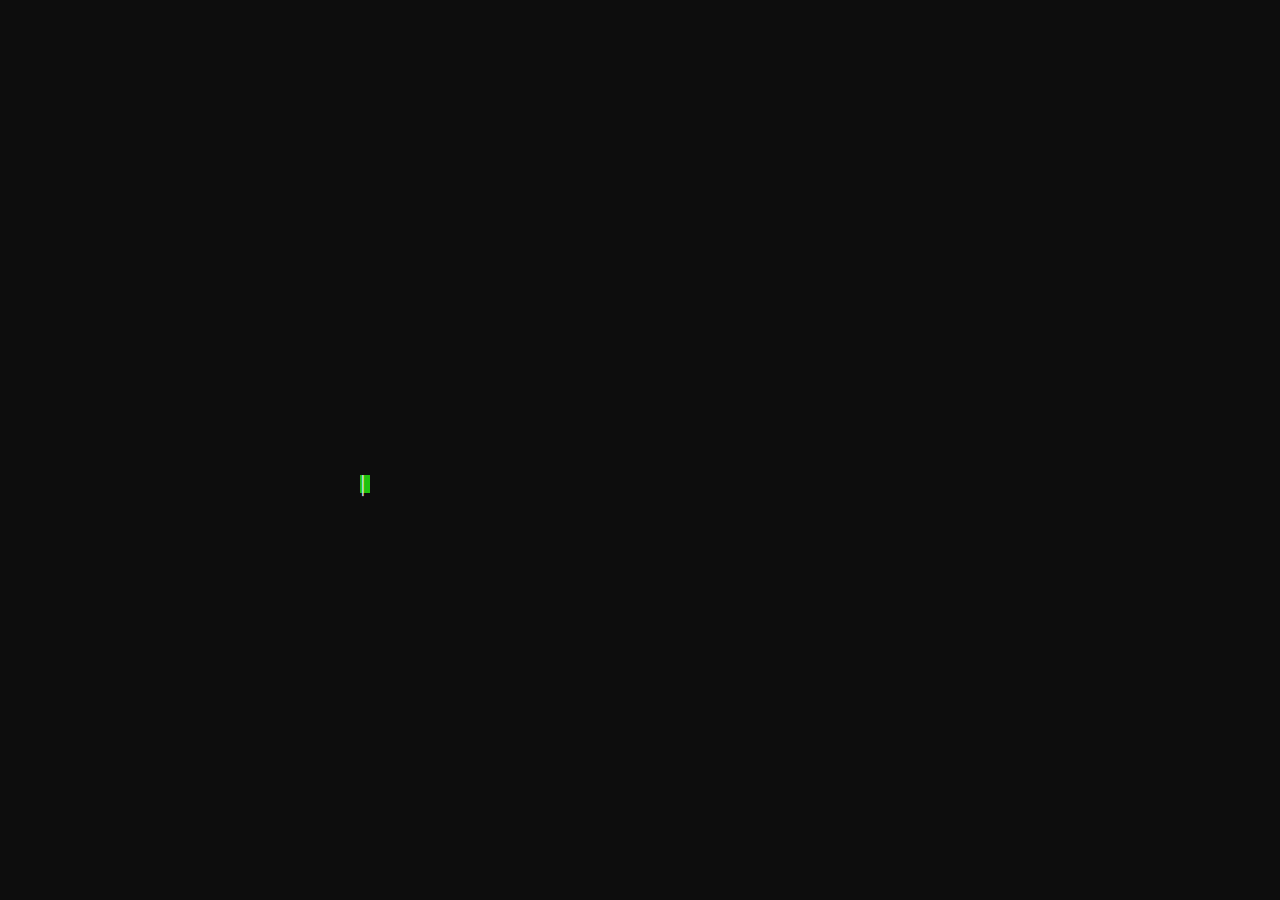
<file: OneDrive/Desktop/Meet Bhanushali's portfolio/certification.html>
<!DOCTYPE html>
<html lang="en">
<head>
    <meta charset="UTF-8">
    <meta name="viewport" content="width=device-width, initial-scale=1.0">
    <title>Certification Center | Meet Bhanushali</title>
    <link rel="stylesheet" href="style.css">
    <style>
        /* --- Terminal Overlay Styles --- */
        #cert-terminal {
            position: fixed;
            top: 0;
            left: 0;
            width: 100%;
            height: 100vh;
            background-color: #0d0d0d;
            color: #00ff00;
            display: flex;
            flex-direction: column;
            justify-content: center;
            align-items: center;
            z-index: 9999;
            font-family: 'Courier New', Courier, monospace;
            transition: opacity 0.8s ease-out;
        }

        .terminal-content {
            width: 100%;
            max-width: 600px;
            padding: 20px;
            text-align: left;
        }

        .log-line {
            font-size: 1rem;
            margin-bottom: 8px;
            display: block;
            opacity: 0; /* Hidden initially */
            animation: fadeIn 0.3s forwards;
        }

        @keyframes fadeIn {
            to { opacity: 1; }
        }

        /* Loading Bar */
        .loading-container {
            width: 100%;
            height: 4px;
            background: #333;
            margin-top: 20px;
            border-radius: 2px;
            display: none; /* Hidden initially */
            overflow: hidden;
        }

        .progress-bar {
            width: 0%;
            height: 100%;
            background: #00ff00;
            transition: width 0.1s linear;
        }

        /* Typing Text */
        .ai-message {
            margin-top: 20px;
            font-size: 1.1rem;
            color: #e0e0e0;
            min-height: 24px;
        }

        /* Main Content hidden initially */
        #main-content {
            opacity: 0;
            transition: opacity 1s ease-in;
            display: none; /* Completely hide structure */
        }
    </style>
</head>
<body>

    <div id="cert-terminal">
        <div class="terminal-content">
            <div id="log-container"></div>
            
            <div class="loading-container" id="loader">
                <div class="progress-bar" id="progress"></div>
            </div>

            <div class="ai-message">
                <span id="typewriter-text"></span><span class="cursor">|</span>
            </div>
        </div>
    </div>

    <div id="main-content">
        
        <header class="cert-header">
            <div class="container">
                <h1>Certification Center</h1>
                <p class="tagline">Verified Credentials & Achievements Vault</p>
                <a href="index.html" class="back-link">← Return to Main Profile</a>
            </div>
        </header>

        <div class="container">
            
            <div class="ai-alert">
                <span class="pulse-dot"></span>
                System Message: "Secure connection established. Documents are ready."
            </div>

            <div class="cert-grid">
                
                <div class="cert-card">
                    <div class="pdf-icon">
                        <svg xmlns="http://www.w3.org/2000/svg" viewBox="0 0 24 24"><path d="M20 2H8c-1.1 0-2 .9-2 2v12c0 1.1.9 2 2 2h12c1.1 0 2-.9 2-2V4c0-1.1-.9-2-2-2zm-8.5 7.5c0 .83-.67 1.5-1.5 1.5H9v2H7.5V7H10c.83 0 1.5.67 1.5 1.5v2.5zm5 2c0 .83-.67 1.5-1.5 1.5h-2.5V7H15c.83 0 1.5.67 1.5 1.5v3zm4-3H19v1h1.5V11H19v2h-1.5V7h3v1.5zM9 9.5h1v-1H9v1zM4 6H2v14c0 1.1.9 2 2 2h14v-2H4V6zm10 5.5h1v-3h-1v3z"/></svg>
                    </div>
                    <h3>Ethical Hacking</h3>
                    <p class="issuer">Issued by: Boston Institute of Analytics</p>
                    <a href="ethical hacking.png" class="view-btn">View Document</a>
                </div>

                <div class="cert-card">
                    <div class="pdf-icon">
                        <svg xmlns="http://www.w3.org/2000/svg" viewBox="0 0 24 24"><path d="M20 2H8c-1.1 0-2 .9-2 2v12c0 1.1.9 2 2 2h12c1.1 0 2-.9 2-2V4c0-1.1-.9-2-2-2zm-8.5 7.5c0 .83-.67 1.5-1.5 1.5H9v2H7.5V7H10c.83 0 1.5.67 1.5 1.5v2.5zm5 2c0 .83-.67 1.5-1.5 1.5h-2.5V7H15c.83 0 1.5.67 1.5 1.5v3zm4-3H19v1h1.5V11H19v2h-1.5V7h3v1.5zM9 9.5h1v-1H9v1zM4 6H2v14c0 1.1.9 2 2 2h14v-2H4V6zm10 5.5h1v-3h-1v3z"/></svg>
                    </div>
                    <h3>CyberSecurity</h3>
                    <p class="issuer">Issued by: Boston Institute of Analytics</p>
                    <a href="cyber security.png" class="view-btn">View Document</a>
                </div>
                
                <div class="cert-card">
                    <div class="pdf-icon">
                        <svg xmlns="http://www.w3.org/2000/svg" viewBox="0 0 24 24"><path d="M20 2H8c-1.1 0-2 .9-2 2v12c0 1.1.9 2 2 2h12c1.1 0 2-.9 2-2V4c0-1.1-.9-2-2-2zm-8.5 7.5c0 .83-.67 1.5-1.5 1.5H9v2H7.5V7H10c.83 0 1.5.67 1.5 1.5v2.5zm5 2c0 .83-.67 1.5-1.5 1.5h-2.5V7H15c.83 0 1.5.67 1.5 1.5v3zm4-3H19v1h1.5V11H19v2h-1.5V7h3v1.5zM9 9.5h1v-1H9v1zM4 6H2v14c0 1.1.9 2 2 2h14v-2H4V6zm10 5.5h1v-3h-1v3z"/></svg>
                    </div>
                    <h3>Google Ads</h3>
                    <p class="issuer">Issued by: Udemy</p>
                    <a href="google ads.pdf" class="view-btn">View Document</a>
                </div>
            </div>

            <div style="margin-top: 40px; text-align: center;">
                <a href="https://www.fiverr.com/YOUR_USERNAME" target="_blank" class="social-box fiverr bounce-effect" style="display: inline-flex;">
                    <svg class="social-icon" xmlns="http://www.w3.org/2000/svg" viewBox="0 0 24 24"><path d="M12 0C5.373 0 0 5.373 0 12s5.373 12 12 12 12-5.373 12-12S18.627 0 12 0zm-1 17H9v-5h2v5zm-1-6H9V9h2v2zm5 6h-2v-2.5c0-.83-.67-1.5-1.5-1.5S11 11.67 11 12.5V17h-2v-5h2v.5c.3-.6 1-1.5 2.5-1.5 1.66 0 3 1.34 3 3V17z"/></svg>
                    <span>Hire me on Fiverr</span>
                </a>
            </div>

        </div>
    </div>

    <script>
        document.addEventListener("DOMContentLoaded", function() {
            
            // --- DATA ---
            const logLines = [
                "> Establishing secure connection...",
                "> Connecting to Credentials Database...",
                "> Verifying digital signatures...",
                "> Decrypting documents...",
                ">Second layer breach initiated...",
                "> ACCESS GRANTED."
            ];
            const aiText = "Welcome to the Vault. All certificates verified.";

            // --- ELEMENTS ---
            const logContainer = document.getElementById('log-container');
            const loader = document.getElementById('loader');
            const progressBar = document.getElementById('progress');
            const typeWriterElement = document.getElementById('typewriter-text');
            const terminalScreen = document.getElementById('cert-terminal');
            const mainContent = document.getElementById('main-content');

            // --- STEP 1: LOG LINES ---
            let lineIndex = 0;
            function showNextLog() {
                if (lineIndex < logLines.length) {
                    const p = document.createElement('div');
                    p.classList.add('log-line');
                    p.innerText = logLines[lineIndex];
                    logContainer.appendChild(p);
                    lineIndex++;
                    setTimeout(showNextLog, 500); // 0.5s per line
                } else {
                    // Logs done, start progress bar
                    setTimeout(startProgressBar, 200);
                }
            }

            // --- STEP 2: PROGRESS BAR ---
            function startProgressBar() {
                loader.style.display = 'block';
                let width = 0;
                const interval = setInterval(() => {
                    if (width >= 100) {
                        clearInterval(interval);
                        setTimeout(startTyping, 300);
                    } else {
                        width += 2; // Speed
                        progressBar.style.width = width + '%';
                    }
                }, 20); // Fast fill
            }

            // --- STEP 3: TYPEWRITER ---
            let charIndex = 0;
            function startTyping() {
                if (charIndex < aiText.length) {
                    typeWriterElement.textContent += aiText.charAt(charIndex);
                    charIndex++;
                    setTimeout(startTyping, 30);
                } else {
                    // Done, reveal content
                    setTimeout(revealContent, 1000);
                }
            }

            // --- STEP 4: REVEAL ---
            function revealContent() {
                // Fade out terminal
                terminalScreen.style.opacity = '0';
                
                // Show content (display block first, then opacity)
                mainContent.style.display = 'block';
                
                setTimeout(() => {
                    mainContent.style.opacity = '1';
                    // Remove terminal to prevent clicking issues
                    setTimeout(() => {
                        terminalScreen.style.display = 'none';
                    }, 800);
                }, 100);
            }

            // Start the sequence immediately
            showNextLog();
        });
    </script>
</body>
</html>
</file>
<file: OneDrive/Desktop/Meet Bhanushali's portfolio/style.css>
/* =========================================
   1. GLOBAL RESET & FONTS (Clean Business Look)
   ========================================= */
@import url('https://fonts.googleapis.com/css2?family=Inter:wght@300;400;600;700&display=swap');

* {
    margin: 0;
    padding: 0;
    box-sizing: border-box;
    font-family: 'Inter', -apple-system, BlinkMacSystemFont, "Segoe UI", Roboto, sans-serif;
}

body, html {
    height: 100%;
    width: 100%;
    overflow-x: hidden;
    scroll-behavior: smooth;
    background-color: #f3f4f6; /* Very Light Grey */
    color: #333;
}

/* =========================================
   2. TERMINAL INTRO (For Index Page)
   ========================================= */
#terminal-screen {
    background-color: #000000; /* Dark Blue-Black */
    color: #20C20E; /* Soft Green */
    height: 100vh;
    display: flex;
    flex-direction: column;
    justify-content: center;
    align-items: center;
    font-family: 'Courier New', Courier, monospace;
    padding: 20px;
    position: fixed;
    top: 0;
    left: 0;
    width: 100%;
    z-index: 2000;
    transition: transform 0.8s ease-in-out, opacity 0.8s ease-in-out;
}

.terminal-content {
    width: 100%;
    max-width: 600px;
}

.log-line {
    opacity: 0;
    margin-bottom: 5px;
    display: block;
    font-size: 0.95rem;
}

.ai-message {
    margin-top: 20px;
    font-size: 1.2rem;
    color: #e5e7eb;
    min-height: 60px;
}

.cursor {
    display: inline-block;
    width: 10px;
    height: 18px;
    background-color: #20C20E;
    animation: blink 1s infinite;
    vertical-align: middle;
}

@keyframes blink {
    0%, 100% { opacity: 1; }
    50% { opacity: 0; }
}

#know-me-btn {
    margin-top: 30px;
    padding: 12px 30px;
    background-color: transparent;
    border: 2px solid #20C20E;
    color: #20C20E;
    font-weight: bold;
    font-size: 1rem;
    cursor: pointer;
    opacity: 0;
    border-radius: 5px;
    transition: all 0.3s ease;
}

#know-me-btn:hover {
    background-color: #20C20E;
    color: #000;
}

/* =========================================
   3. MAIN PORTFOLIO LAYOUT
   ========================================= */
#main-portfolio {
    display: none;
    opacity: 0;
    transition: opacity 1s ease-in;
}

.container {
    max-width: 1000px;
    margin: 0 auto;
    padding: 40px 20px;
}

/* Header */
header {
    text-align: center;
    padding: 100px 20px 60px;
    background: #1e293b; /* Deep Slate Blue */
    color: white;
    clip-path: polygon(0 0, 100% 0, 100% 85%, 0 100%);
}

h1 {
    font-size: 3rem;
    font-weight: 800;
    margin-bottom: 10px;
    letter-spacing: -1px;
}

.tagline {
    font-size: 1.2rem;
    color: #94a3b8;
    font-weight: 400;
}

/* Section Styling */
section {
    padding: 70px 0;
    border-bottom: 1px solid #e5e7eb;
}

h2 {
    font-size: 2rem;
    color: black;
    margin-bottom: 40px;
    position: relative;
    display: inline-block;
}

h2::after {
    content: '';
    display: block;
    width: 50%;
    height: 4px;
    background: #2563eb; /* Blue Underline */
    margin-top: 8px;
    border-radius: 2px;
}

/* =========================================
   4. ABOUT ME & SOCIALS
   ========================================= */
.about-content {
    display: flex;
    align-items: center;
    gap: 50px;
    flex-wrap: wrap;
}

.profile-img {
    width: 220px;
    height: 220px;
    object-fit: cover;
    border-radius: 50%;
    border: 5px solid white;
    box-shadow: 0 20px 25px -5px rgba(0, 0, 0, 0.1);
}

.about-text p {
    font-size: 1.1rem;
    line-height: 1.8;
    color: #4b5563;
    margin-bottom: 15px;
}

.intro-bold {
    font-size: 1.25rem;
    color: #1e293b;
    font-weight: 600;
    border-left: 4px solid #2563eb;
    padding-left: 15px;
}

/* Social Buttons */
.social-container {
    display: flex;
    flex-wrap: wrap;
    gap: 15px;
    margin-top: 30px;
}

.social-box {
    text-decoration: none;
    color: white;
    padding: 12px 24px;
    border-radius: 50px;
    font-weight: 600;
    font-size: 1rem;
    display: flex;
    align-items: center;
    gap: 10px;
    box-shadow: 0 4px 6px rgba(0,0,0,0.1);
    transition: transform 0.2s;
}

.social-icon {
    width: 20px;
    height: 20px;
    fill: white;
}

.social-box:hover {
    transform: translateY(-3px);
    box-shadow: 0 10px 15px rgba(0,0,0,0.1);
}

.linkedin { background-color: #0077b5; }
.instagram { background: linear-gradient(45deg, #f09433, #e6683c, #dc2743, #cc2366, #bc1888); }
.email { background-color: #333; }
.fiverr { background-color: #1dbf73; }

/* Bounce Animation */
@keyframes bounce {
    0%, 20%, 50%, 80%, 100% {transform: translateY(0);}
    40% {transform: translateY(-10px);}
    60% {transform: translateY(-5px);}
}
.bounce-effect {
    animation: bounce 2s infinite;
}

/* =========================================
   5. SKILLS & EXPERIENCE
   ========================================= */
.skills-grid {
    display: flex;
    flex-wrap: wrap;
    gap: 12px;
}

.skill-tag {
    background-color: white;
    border: 1px solid #e5e7eb;
    padding: 10px 20px;
    border-radius: 8px;
    font-weight: 600;
    color: #374151;
    transition: all 0.2s;
}

.skill-tag:hover {
    background-color: #eff6ff;
    border-color: #2563eb;
    color: #2563eb;
}

/* Experience Cards */
.experience-card {
    display: block;
    background: white;
    padding: 35px;
    border-radius: 12px;
    box-shadow: 0 4px 6px -1px rgba(0, 0, 0, 0.05);
    margin-bottom: 30px;
    text-decoration: none;
    color: inherit;
    border-left: 6px solid #2563eb;
    transition: transform 0.2s ease, box-shadow 0.2s ease;
}

.experience-card:hover {
    transform: translateY(-5px);
    box-shadow: 0 20px 25px -5px rgba(0, 0, 0, 0.1);
}

.exp-title {
    font-size: 1.4rem;
    font-weight: 700;
    color: #111827;
    display: block;
    margin-bottom: 5px;
}

.exp-company {
    color: #2563eb;
    font-weight: 600;
    margin-bottom: 12px;
    display: block;
}

.exp-desc {
    color: #4b5563;
    line-height: 1.6;
}

/* =========================================
   6. HOBBIES SECTION (Fixed Grid & Flip)
   ========================================= */
.hobbies-grid {
    display: grid;
    grid-template-columns: repeat(auto-fit, minmax(180px, 1fr));
    gap: 20px;
    margin-top: 20px;
}

.flip-container {
    background-color: transparent;
    perspective: 1000px;
    height: 180px; /* Fixed Height */
    cursor: pointer;
}

.flip-inner {
    position: relative;
    width: 100%;
    height: 100%;
    text-align: center;
    transition: transform 0.6s;
    transform-style: preserve-3d;
    box-shadow: 0 4px 6px rgba(0,0,0,0.1);
    border-radius: 12px;
}

.flip-container:hover .flip-inner {
    transform: rotateY(180deg);
}

.flip-front, .flip-back {
    position: absolute;
    width: 100%;
    height: 100%;
    -webkit-backface-visibility: hidden;
    backface-visibility: hidden;
    border-radius: 12px;
    display: flex;
    flex-direction: column;
    align-items: center;
    justify-content: center;
    padding: 15px;
    border: 1px solid #e5e7eb;
}

.flip-front {
    background-color: white;
    color: #333;
}

.hobby-icon {
    width: 50px;
    height: 50px;
    fill: #1e293b;
    margin-bottom: 15px;
}

.flip-front span {
    font-weight: 700;
    font-size: 1.1rem;
    color: #374151;
}

.flip-back {
    background: linear-gradient(135deg, #2563eb 0%, #1d4ed8 100%);
    color: white;
    transform: rotateY(180deg);
    border-color: #2563eb;
}

.flip-back p {
    font-size: 0.95rem;
    line-height: 1.5;
    margin: 0;
    font-weight: 500;
    color: white !important;
}

/* =========================================
   7. FOOTER & CERTIFICATION BUTTON
   ========================================= */
.cta-container {
    text-align: center;
    padding: 50px 0;
}

.cta-btn {
    background-color: #000000;
    color: rgb(255, 255, 255);
    padding: 18px 40px;
    text-decoration: none;
    border-radius: 50px;
    font-weight: bold;
    transition: all 0.3s;
    display: inline-block;
}

.cta-btn:hover {
    background-color: #000;
    transform: scale(1.05);
}

.next-page-btn {
    background: linear-gradient(135deg, #20C20E 0%, #20C20E 100%);
    box-shadow: 0 10px 20px -5px rgba(0, 0, 0, 0.4);
    border: none;
}

footer {
    text-align: center;
    padding: 40px 20px;
    background-color: #fff;
    color: #6b7280;
    border-top: 1px solid #e5e7eb;
}

/* =========================================
   8. CERTIFICATION PAGE STYLES
   ========================================= */
/* Specific Styles for certification.html */

.cert-header {
    background: #000000;
    color: white;
    padding: 60px 20px;
    text-align: center;
    border-bottom: 4px solid #2563eb;
    clip-path: none; /* No angle for cert header */
}

.back-link {
    display: inline-block;
    margin-top: 15px;
    color: #94a3b8;
    text-decoration: none;
    font-size: 0.9rem;
    transition: color 0.3s;
}

.back-link:hover {
    color: #4ade80;
}

.ai-alert {
    background-color: #ecfdf5;
    color: #065f46;
    padding: 15px;
    border-radius: 8px;
    margin-bottom: 30px;
    font-family: 'Courier New', Courier, monospace;
    font-size: 0.95rem;
    display: flex;
    align-items: center;
    gap: 10px;
    border: 1px solid #10b981;
}

.pulse-dot {
    height: 10px;
    width: 10px;
    background-color: #10b981;
    border-radius: 50%;
    display: inline-block;
    animation: pulse 1.5s infinite;
}

@keyframes pulse {
    0% { opacity: 1; }
    50% { opacity: 0.4; }
    100% { opacity: 1; }
}

.cert-grid {
    display: grid;
    grid-template-columns: repeat(auto-fit, minmax(250px, 1fr));
    gap: 25px;
}

.cert-card {
    background: white;
    padding: 30px;
    border-radius: 12px;
    box-shadow: 0 4px 6px -1px rgba(0, 0, 0, 0.1);
    text-align: center;
    border: 1px solid #e5e7eb;
    transition: transform 0.2s;
}

.cert-card:hover {
    transform: translateY(-5px);
    border-color: #2563eb;
    box-shadow: 0 10px 15px -3px rgba(0, 0, 0, 0.1);
}

.pdf-icon {
    width: 60px;
    height: 60px;
    margin: 0 auto 15px;
    fill: #ef4444; /* PDF Red */
}

.cert-card h3 {
    font-size: 1.1rem;
    color: #1f2937;
    margin-bottom: 5px;
}

.issuer {
    font-size: 0.9rem;
    color: #6b7280;
    margin-bottom: 20px;
}

.view-btn {
    display: inline-block;
    padding: 8px 20px;
    background-color: #f3f4f6;
    color: #374151;
    text-decoration: none;
    border-radius: 6px;
    font-size: 0.9rem;
    font-weight: 600;
    transition: background 0.2s;
}

.view-btn:hover {
    background-color: #2563eb;
    color: white;
}

/* Mobile Adjustments */
@media (max-width: 768px) {
    .about-content {
        flex-direction: column;
        text-align: center;
    }
    header {
        clip-path: none;
        padding-bottom: 40px;
    }
}


/* =========================================
   8. CERTIFICATION PAGE STYLES (UPDATED - SQUARE & SPACED)
   ========================================= */

/* Grid mein Spacing badha di */
.cert-grid {
    display: grid;
    grid-template-columns: repeat(auto-fit, minmax(280px, 1fr)); /* Card thoda chauda kiya */
    gap: 40px; /* Cards ke beech ki jagah badha di */
    margin-bottom: 50px;
}

/* Certificate Card (Square Look) */
.cert-card {
    background: white;
    padding: 35px; /* Ander ki spacing badhayi */
    border-radius: 4px; /* Halka sa curve bas, baaki Square */
    box-shadow: 0 4px 6px -1px rgba(0, 0, 0, 0.1);
    text-align: center;
    border: 1px solid #e5e7eb;
    transition: transform 0.2s;
}

.cert-card:hover {
    transform: translateY(-5px);
    border-color: #2563eb;
    box-shadow: 0 15px 30px -5px rgba(0, 0, 0, 0.15); /* Shadow thodi heavy ki */
}

/* Icon Styling */
.pdf-icon {
    width: 65px;
    height: 65px;
    margin: 0 auto 20px;
    fill: #ef4444;
}

.cert-card h3 {
    font-size: 1.2rem;
    color: #1f2937;
    margin-bottom: 8px;
    font-weight: 700;
}

.issuer {
    font-size: 0.95rem;
    color: #6b7280;
    margin-bottom: 25px; /* Button se duri badhayi */
}

/* View Button (Square) */
.view-btn {
    display: inline-block;
    padding: 12px 25px; /* Button bada kiya */
    background-color: #f3f4f6;
    color: #374151;
    text-decoration: none;
    border-radius: 4px; /* Square button */
    font-size: 0.95rem;
    font-weight: 600;
    transition: all 0.2s;
    border: 1px solid #d1d5db;
}

.view-btn:hover {
    background-color: #2563eb;
    color: white;
    border-color: #2563eb;
}

/* Fiverr Banner on Cert Page (Agar lagaya hai to) */
.fiverr-cert-banner {
    border-radius: 4px; /* Square */
    margin-top: 40px;
}
</file>
